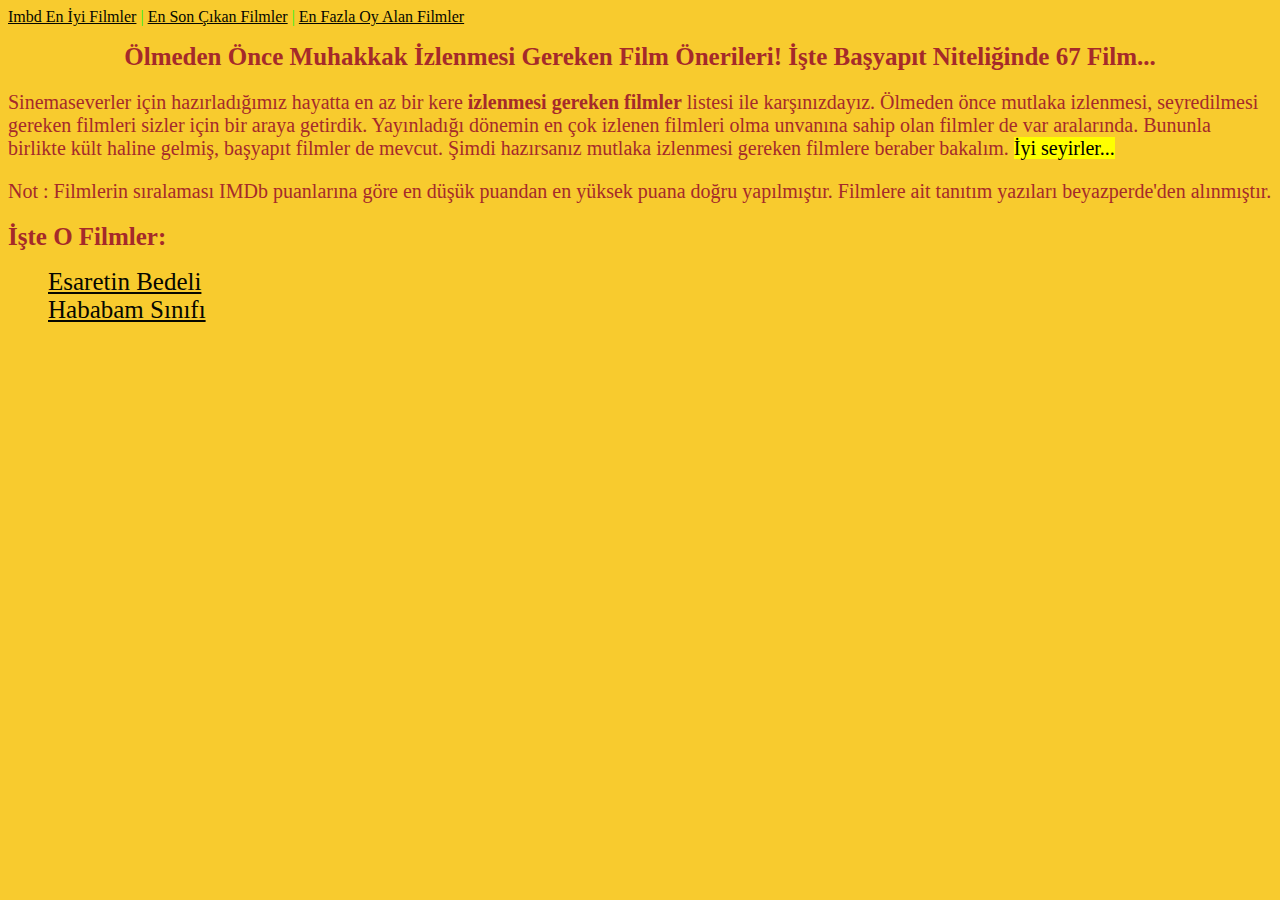
<file: html/index.html>
<!DOCTYPE html>
<html lang="tr">
<head>
    <meta charset="UTF-8">
    <meta http-equiv="X-UA-Compatible" content="IE=edge">
    <meta name="viewport" content="width=device-width, initial-scale=1.0">
    <title>En İyi Filmler</title>
    <style>
            body {
                background-color:#F8CB2E
            }
    </style>
    
</head>
<body> 
     <header>
        <nav style="color:rgb(42, 241, 24);">
            
            <a style="color:rgb(6, 7, 0);" href="#">Imbd En İyi Filmler</a> |
            <a style="color:rgb(6, 7, 0);" href="#">En Son Çıkan Filmler</a> |
            <a style="color:rgb(6, 7, 0);" href="#">En Fazla Oy Alan Filmler</a> 
        </nav>
    </header>

    <div>
        <h1 style= "color: brown; font-size: 25px;text-align:center;">
            Ölmeden Önce Muhakkak İzlenmesi Gereken Film Önerileri! İşte Başyapıt Niteliğinde 67 Film...
        </h1>
        
            <p style= "color: brown; font-size: 20px;">
                Sinemaseverler için hazırladığımız hayatta en az bir kere <strong>izlenmesi gereken filmler</strong> listesi ile karşınızdayız. Ölmeden önce mutlaka izlenmesi, seyredilmesi gereken filmleri sizler için bir araya getirdik. Yayınladığı dönemin en çok izlenen filmleri olma unvanına sahip olan filmler de var aralarında. Bununla birlikte kült haline gelmiş, başyapıt filmler de mevcut. Şimdi hazırsanız mutlaka izlenmesi gereken filmlere beraber bakalım. <mark>İyi seyirler...</mark>
            </p>
            <p style= "color: brown; font-size: 20px;">
                Not : Filmlerin sıralaması IMDb puanlarına göre en düşük puandan en yüksek puana doğru yapılmıştır. Filmlere ait tanıtım yazıları beyazperde'den alınmıştır.  
            </p>
    </div>

    <div>
        <h1 style= "color: brown; font-size:25px;">
            İşte O Filmler:
        </h1>
        <ul style="list-style-type: none;">
            <li><a style="color:rgb(6, 7, 0); font-size: 25px" href="esaretin-bedeli.html">Esaretin Bedeli</a></li>
            <li><a style="color:rgb(6, 7, 0); font-size: 25px" href="hababam_sinifi.html">Hababam Sınıfı</a></li>

        </ul>
    </div>
    
</body>
</html>
</file>
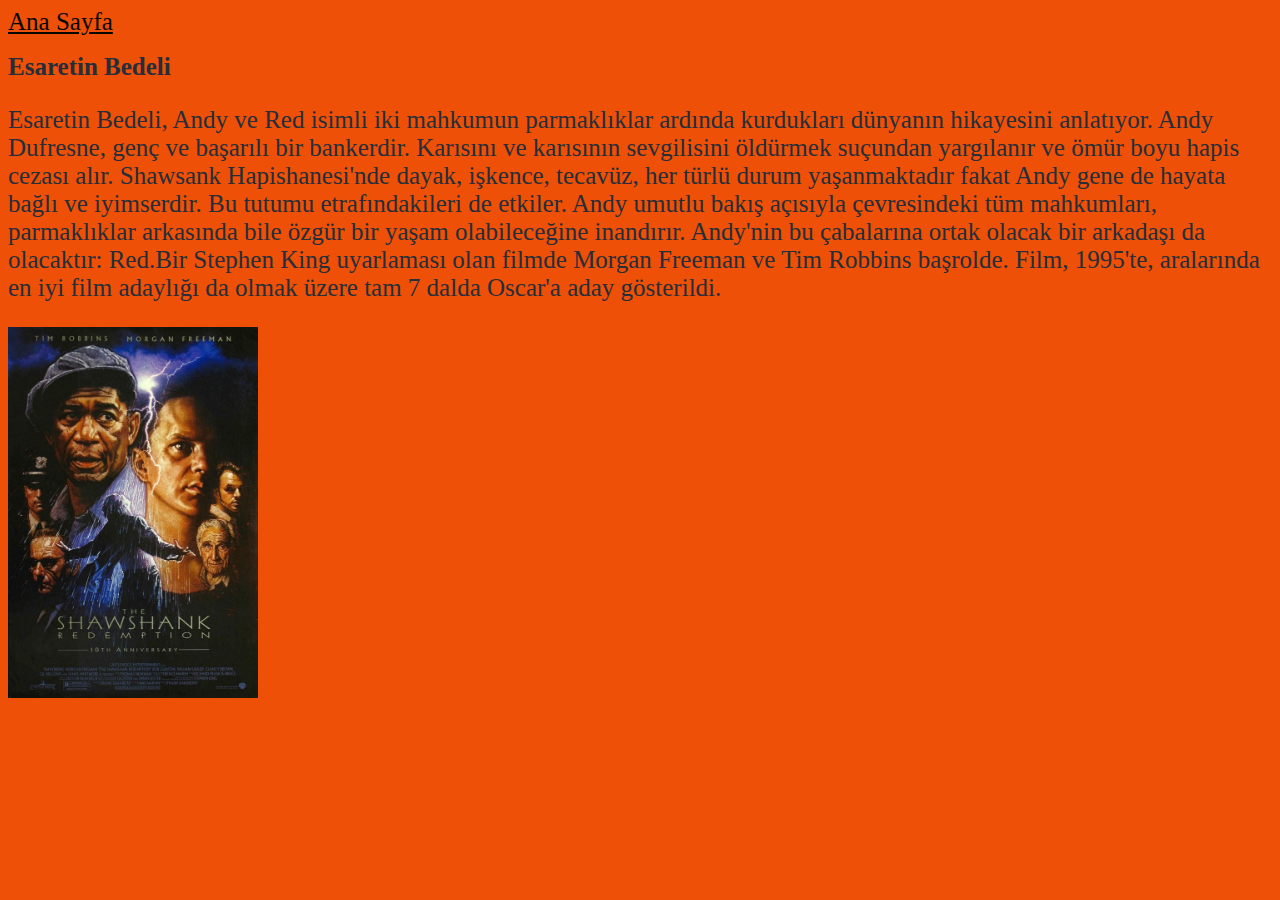
<file: html/esaretin-bedeli.html>
<!DOCTYPE html>
<html lang="tr">
<head>
    <meta charset="UTF-8">
    <meta http-equiv="X-UA-Compatible" content="IE=edge">
    <meta name="viewport" content="width=device-width, initial-scale=1.0">
    <title>Document</title>
    <style>
        body {
            background-color:#EE5007 
        }
</style>
</head>
<body>
    <header> 
        <a style="color:rgb(6, 7, 0); font-size: 25px" href="index.html"> Ana Sayfa</a>
    </header>
    <h1 style= "color: rgb(37, 46, 58); font-size: 25px;text-align:left;">Esaretin Bedeli</h1>
    <p style= "color: rgb(37, 46, 58); font-size: 25px;text-align:left;">
        Esaretin Bedeli, Andy ve Red isimli iki mahkumun parmaklıklar ardında kurdukları dünyanın hikayesini anlatıyor. Andy Dufresne, genç ve başarılı bir bankerdir. Karısını ve karısının sevgilisini öldürmek suçundan yargılanır ve ömür boyu hapis cezası alır. Shawsank Hapishanesi'nde dayak, işkence, tecavüz, her türlü durum yaşanmaktadır fakat Andy gene de hayata bağlı ve iyimserdir. Bu tutumu etrafındakileri de etkiler. Andy umutlu bakış açısıyla çevresindeki tüm mahkumları, parmaklıklar arkasında bile özgür bir yaşam olabileceğine inandırır. Andy'nin bu çabalarına ortak olacak bir arkadaşı da olacaktır: Red.Bir Stephen King uyarlaması olan filmde Morgan Freeman ve Tim Robbins başrolde. Film, 1995'te, aralarında en iyi film adaylığı da olmak üzere tam 7 dalda Oscar'a aday gösterildi.
    </p>
    <div>
        <style>
        img {
            max-width: 250px;
            height: auto;
          }
        </style>
        <img src="./images/esaretin_bedeli.jpg" alt="">
        
    </div>
</body>
</html>
</file>
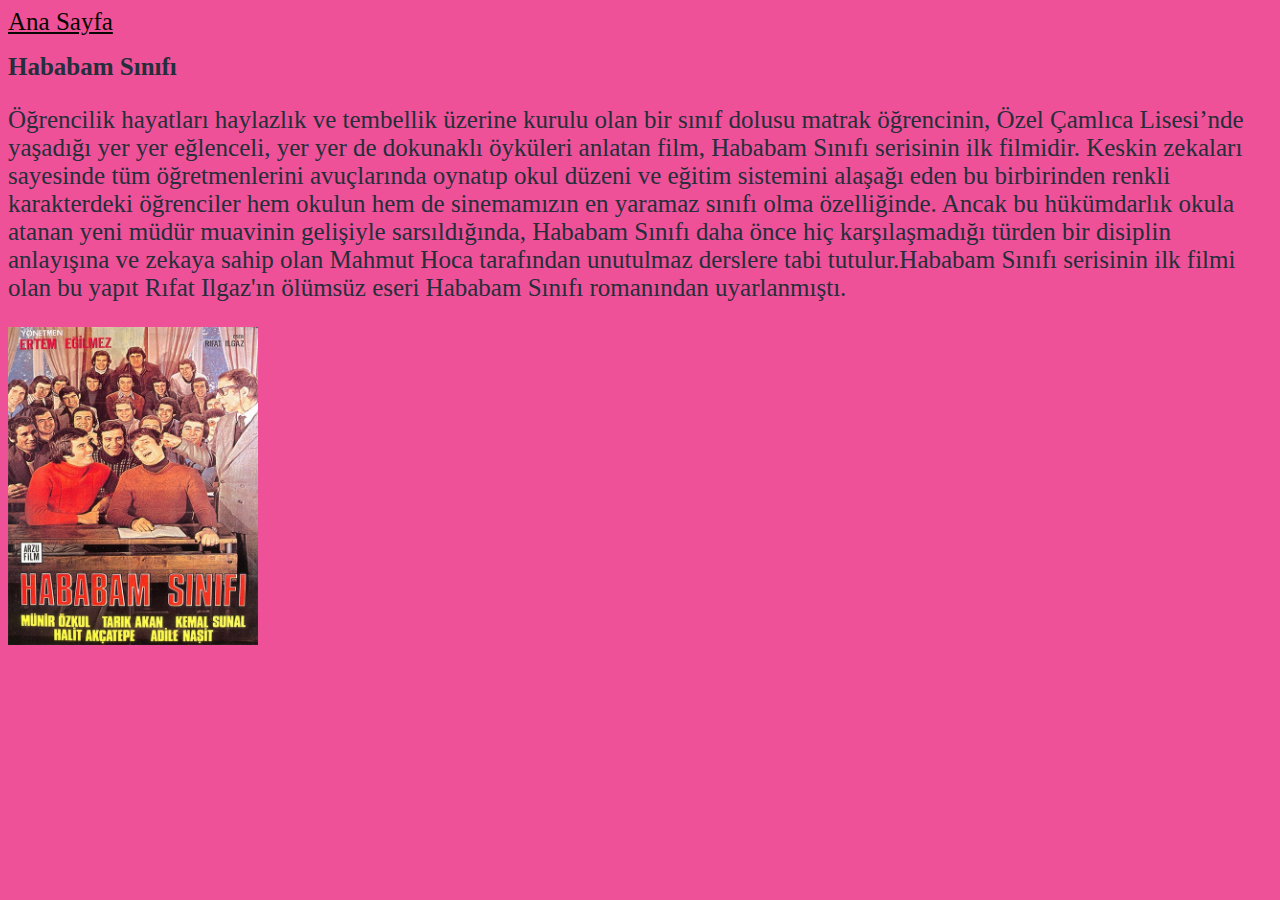
<file: html/hababam_sinifi.html>
<!DOCTYPE html>
<html lang="tr">
<head>
    <meta charset="UTF-8">
    <meta http-equiv="X-UA-Compatible" content="IE=edge">
    <meta name="viewport" content="width=device-width, initial-scale=1.0">
    <title>Document</title>
    <style>
        body {
            background-color:#EE5197 
        }
</style>
</head>
<body>
    <header> 
        <a style="color:rgb(6, 7, 0); font-size: 25px" href="index.html"> Ana Sayfa</a>
    </header>
    <h1 style= "color: rgb(37, 46, 58); font-size: 25px;text-align:left;">Hababam Sınıfı</h1>
    <p style= "color: rgb(37, 46, 58); font-size: 25px;text-align:left;">
        Öğrencilik hayatları haylazlık ve tembellik üzerine kurulu olan bir sınıf dolusu matrak öğrencinin, Özel Çamlıca Lisesi’nde yaşadığı yer yer eğlenceli, yer yer de dokunaklı öyküleri anlatan film, Hababam Sınıfı serisinin ilk filmidir. Keskin zekaları sayesinde tüm öğretmenlerini avuçlarında oynatıp okul düzeni ve eğitim sistemini alaşağı eden bu birbirinden renkli karakterdeki öğrenciler hem okulun hem de sinemamızın en yaramaz sınıfı olma özelliğinde. Ancak bu hükümdarlık okula atanan yeni müdür muavinin gelişiyle sarsıldığında, Hababam Sınıfı daha önce hiç karşılaşmadığı türden bir disiplin anlayışına ve zekaya sahip olan Mahmut Hoca tarafından unutulmaz derslere tabi tutulur.Hababam Sınıfı serisinin ilk filmi olan bu yapıt Rıfat Ilgaz'ın ölümsüz eseri Hababam Sınıfı romanından uyarlanmıştı.
    </p>
    <div>
        <style>
        img {
            max-width: 250px;
            height: auto;
          }
        </style>
        <img src="./images/Hababam-sinifi.jpg" alt="">
        
    </div>
</body>
</html>
</file>
